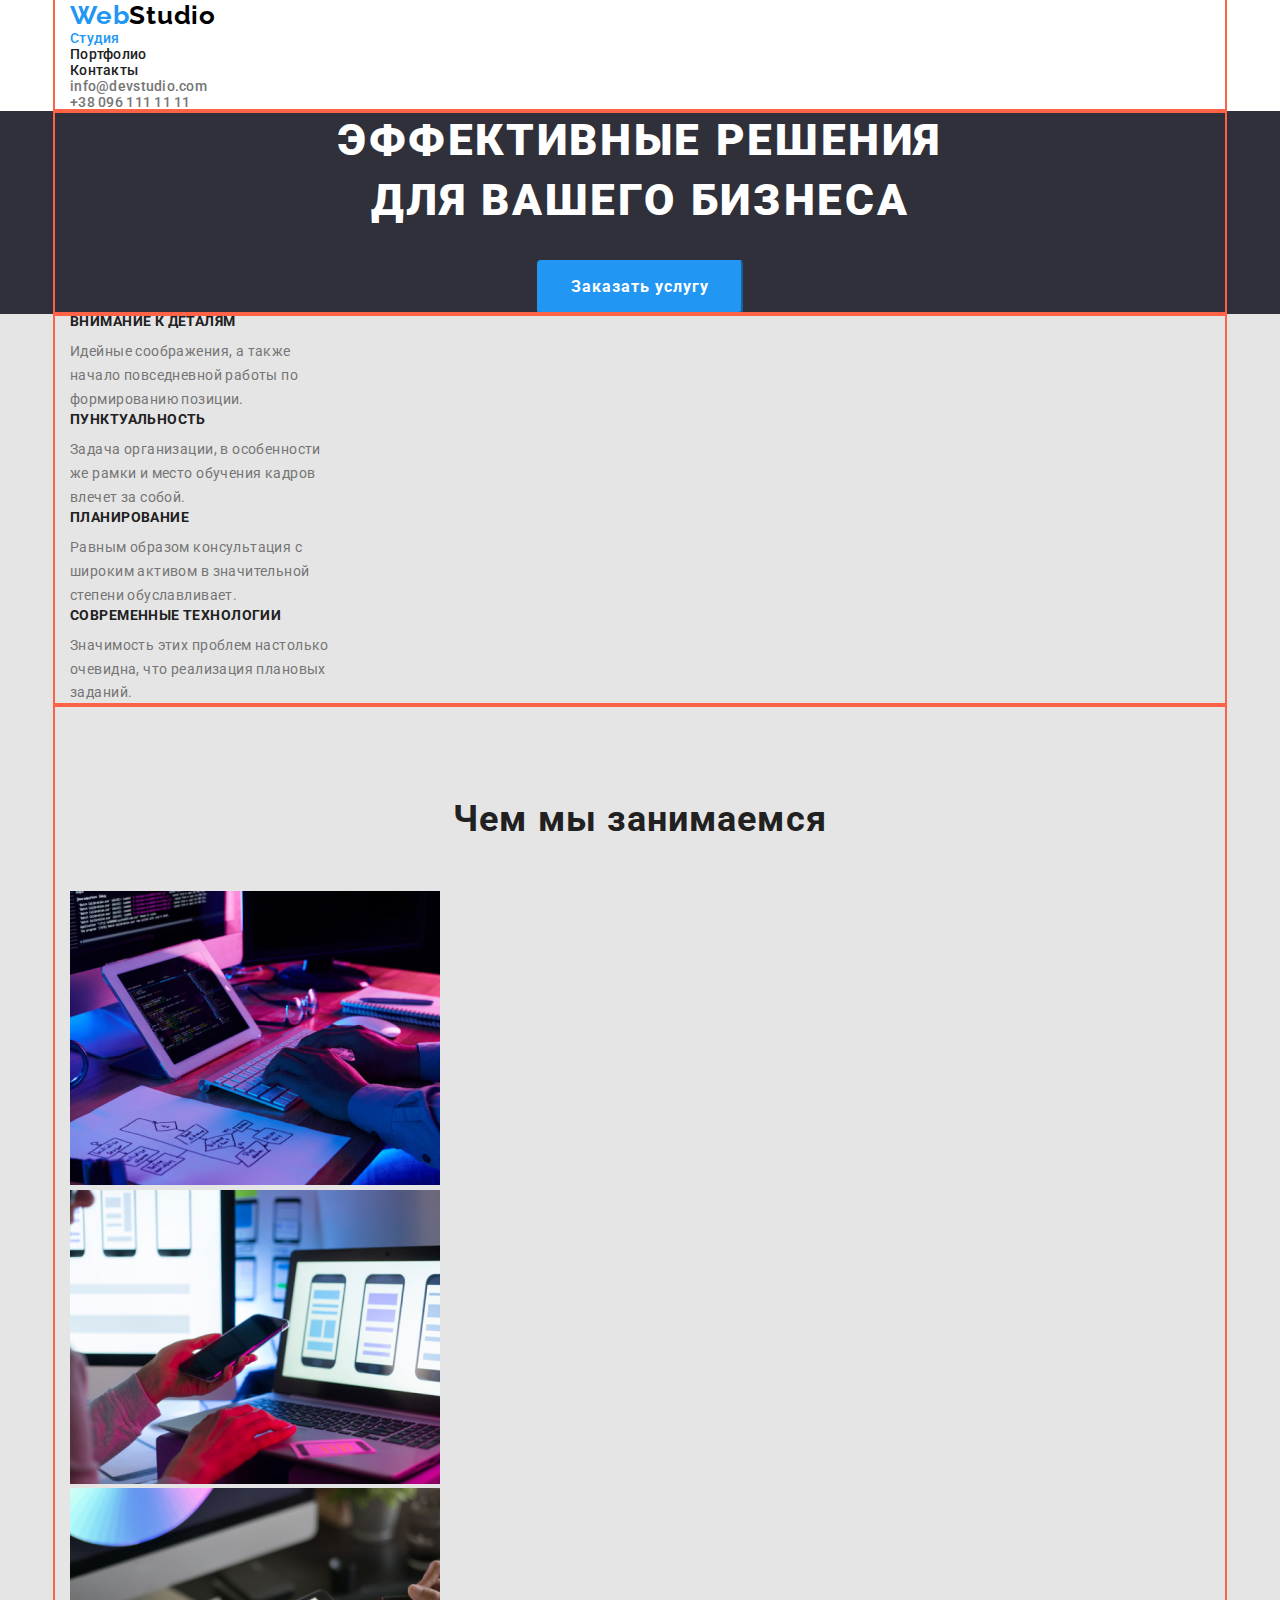
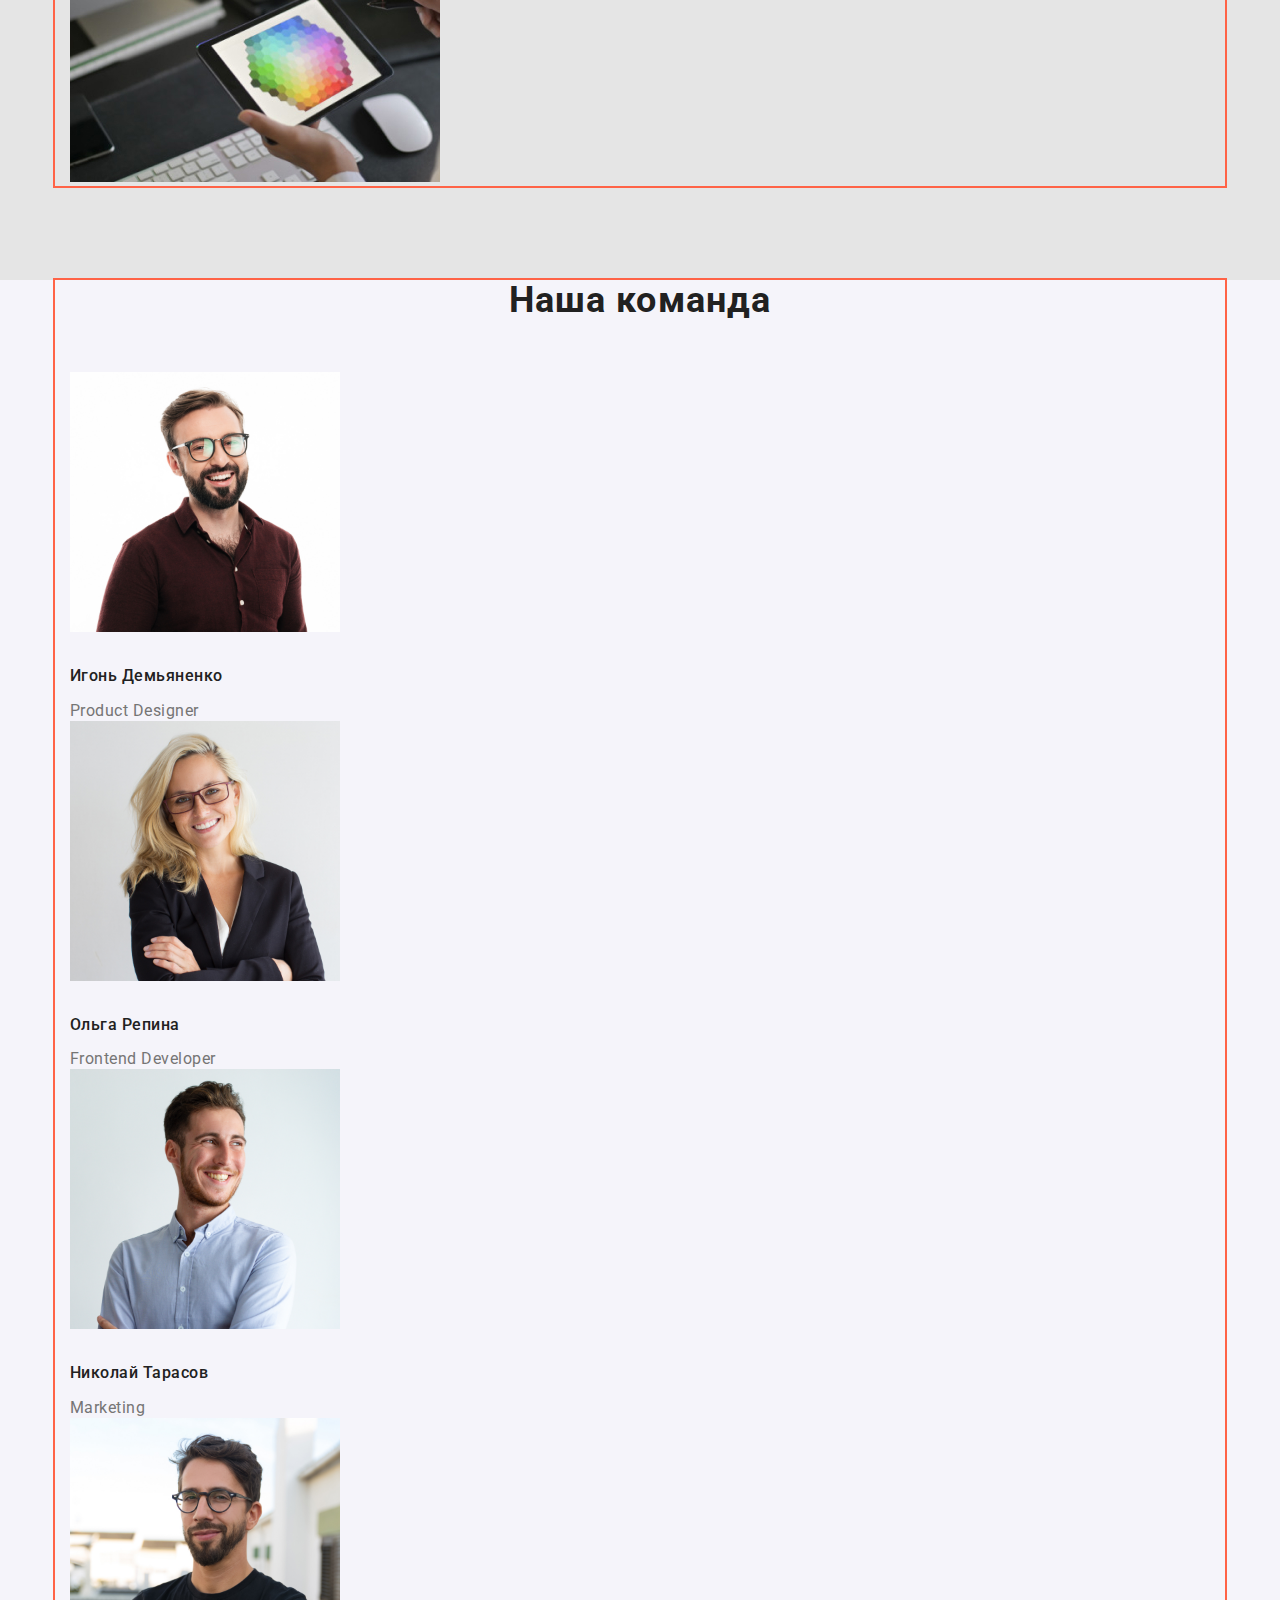
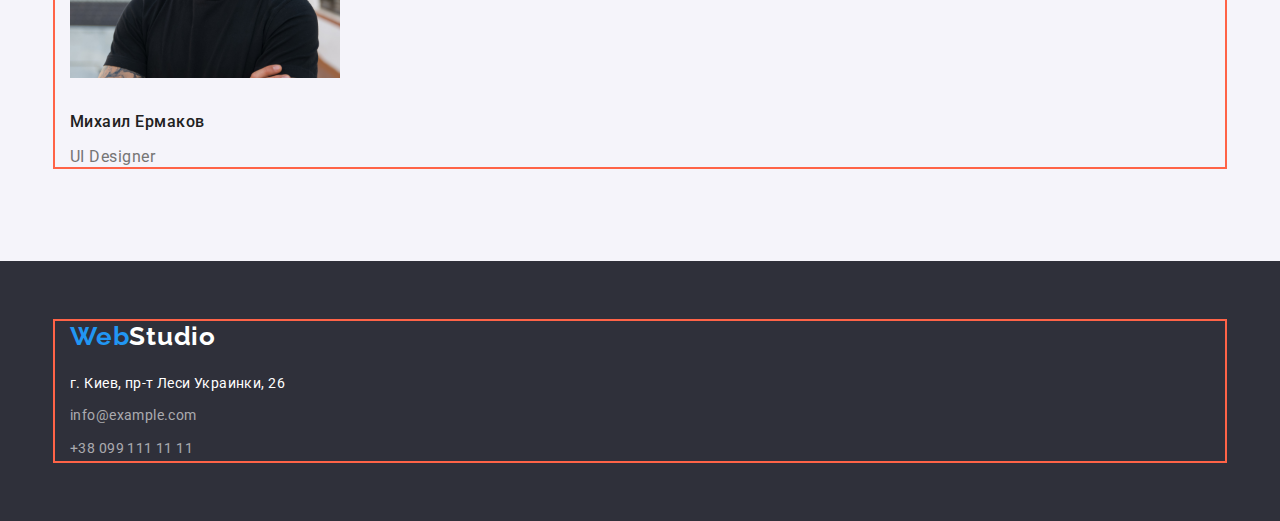
<file: index.html>
<!DOCTYPE html>
<html lang="ru">
<head>
   <meta charset="UTF-8">
   <meta http-equiv="X-UA-Compatible" content="IE=edge">
   <meta name="viewport" content="width=device-width, initial-scale=1.0">
   <title>Document</title>
<link href="https://fonts.googleapis.com/css2?family=Raleway:wght@700&family=Roboto:wght@400;500;700;900&display=swap" 
rel="stylesheet">
<link rel="stylesheet" href="https://cdnjs.cloudflare.com/ajax/libs/modern-normalize/1.1.0/modern-normalize.min.css">
   <link rel="stylesheet" href="./css/common.css">
   <link rel="stylesheet" href="./css/main.css"/>
</head>
<body>
   
<!--Шапка сайта-->
<header class="site">
<div class="container">
   <nav>
   <a href="" class="logo"><span class="blue">Web</span>Studio</a>
<ul class="site-nav list">
   <li><a href="" class="link current">Студия</a></li>
   <li><a href="./portfolio.html" class="link">Портфолио</a></li>
   <li><a href="" class="link">Контакты</a></li>
</ul>
</nav>
<ul class="contacts list">
   <li>
      <a href="mailto:info@devstudio.com" class="link">info@devstudio.com</a>
   </li>
   <li>
      <a href="tel:+380961111111" class="link">+38 096 111 11 11</a>
   </li>
</ul>
</div>

   </header>

<div class="container"></div>

<!--Секция Bg -->
<main>
   <section class="bg">
      <div class="container">
      <h1 class="bg-title">Эффективные решения </br> для вашего бизнеса</h1>
      <button type="button" class="primary-button">Заказать услугу</button>
      </div>
   </section>

<!--Секция особенности-->
   <section class="peculiarities">
      <div class="container">
      <ul class="section">
         <li>
            <h3 class="peculiarities-title">Внимание к деталям</h3>
            <p class="section-title">
               Идейные соображения, а также </br> начало повседневной работы по </br> формированию позиции.
            </p>
         </li>
         <li>
            <h3 class="peculiarities-title">Пунктуальность</h3>
            <p class="section-title">
               Задача организации, в особенности </br> же рамки и место обучения кадров </br> влечет за собой.
            </p>
         </li>
         <li>
            <h3 class="peculiarities-title">Планирование</h3>
            <p class="section-title">
               Равным образом консультация с </br> широким активом в значительной </br> степени обуславливает.
            </p>
         </li>
         <li>
            <h3 class="peculiarities-title">Современные технологии</h3>
            <p class="section-title">
               Значимость этих проблем настолько </br> очевидна, что реализация плановых </br> заданий.
            </p>
         </li>
      </ul>
      </div>
   </section>

   <!--Секция чем мы занимаемся-->
   <section class="work">
      <div class="container">
      <h2 class="work-title">Чем мы занимаемся</h2>
      <ul>
         <li>
            <img src="./images/first.jpg" alt="Tablet1" width="370px">
         </li>
         <li>
            <img src="./images/second.jpg" alt="LapTop" width="370px">
         </li>
         <li>
            <img src="./images/third.jpg" alt="Tablet2" width="370px">
         </li>
      </ul>
      </div>
   </section>

   <!--Секция Наша Команда-->
   <section class="team">
      <div class="container">
      <h2 class="team-your">Наша команда</h2>
      <ul class="leader-title">
         <li>
           <img src="./images/igor.jpg" alt="Игорь" width="270px">
            <h3 class="team-title">Игонь Демьяненко</h3>
            <p class="leader-title">Product Designer</p>
         </li>
         <li>
           <img src="./images/olga.jpg" alt="Ольга" width="270px">
            <h3 class="team-title">Ольга Репина</h3>
            <p class="leader-title">Frontend Developer</p>
         </li>
         <li>
           <img src="./images/nikolay.jpg" alt="Николай" width="270px">
               <h3 class="team-title">Николай Тарасов</h3>
               <p class="leader-title">Marketing</p>
            
         </li>
         <li>
            <img src="./images/michael.jpg" alt="Михаил" width="270">
               <h3 class="team-title">Михаил Ермаков</h3>
               <p class="leader-title">UI Designer</p>
            
         </li>
      </ul>
      </div>
   </section>

</main>

<!--Футер-->
<footer class="foot">
   <div class="container">
   <a href="" class="logo"><span class="blue">Web</span><span class="white">Studio</span></a>
   <address class="colour">
      <p class="foot-title">г. Киев, пр-т Леси Украинки, 26</p>
      <a href="" class="link">info@example.com</a>
      <a href="" class="link">+38 099 111 11 11</a>
   </address>
   </div>
</footer> 


</body>
</html>
</file>
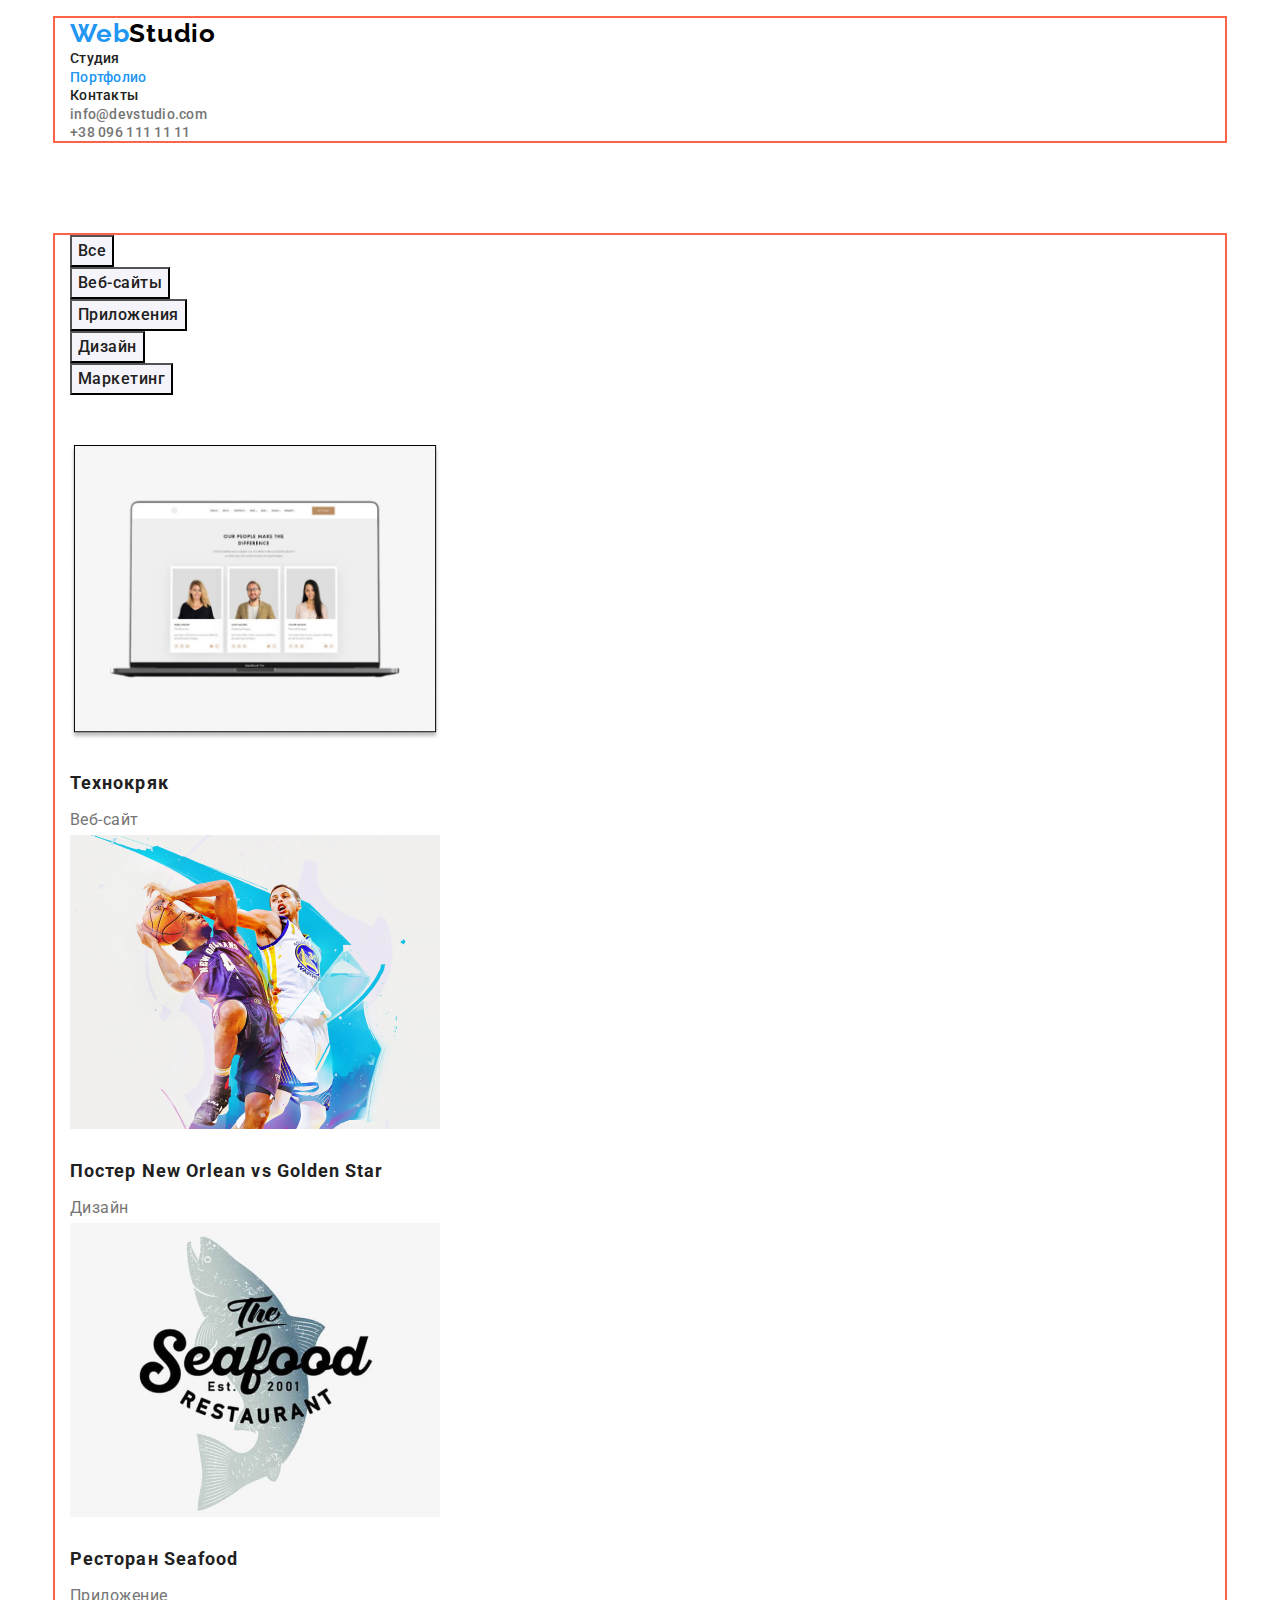
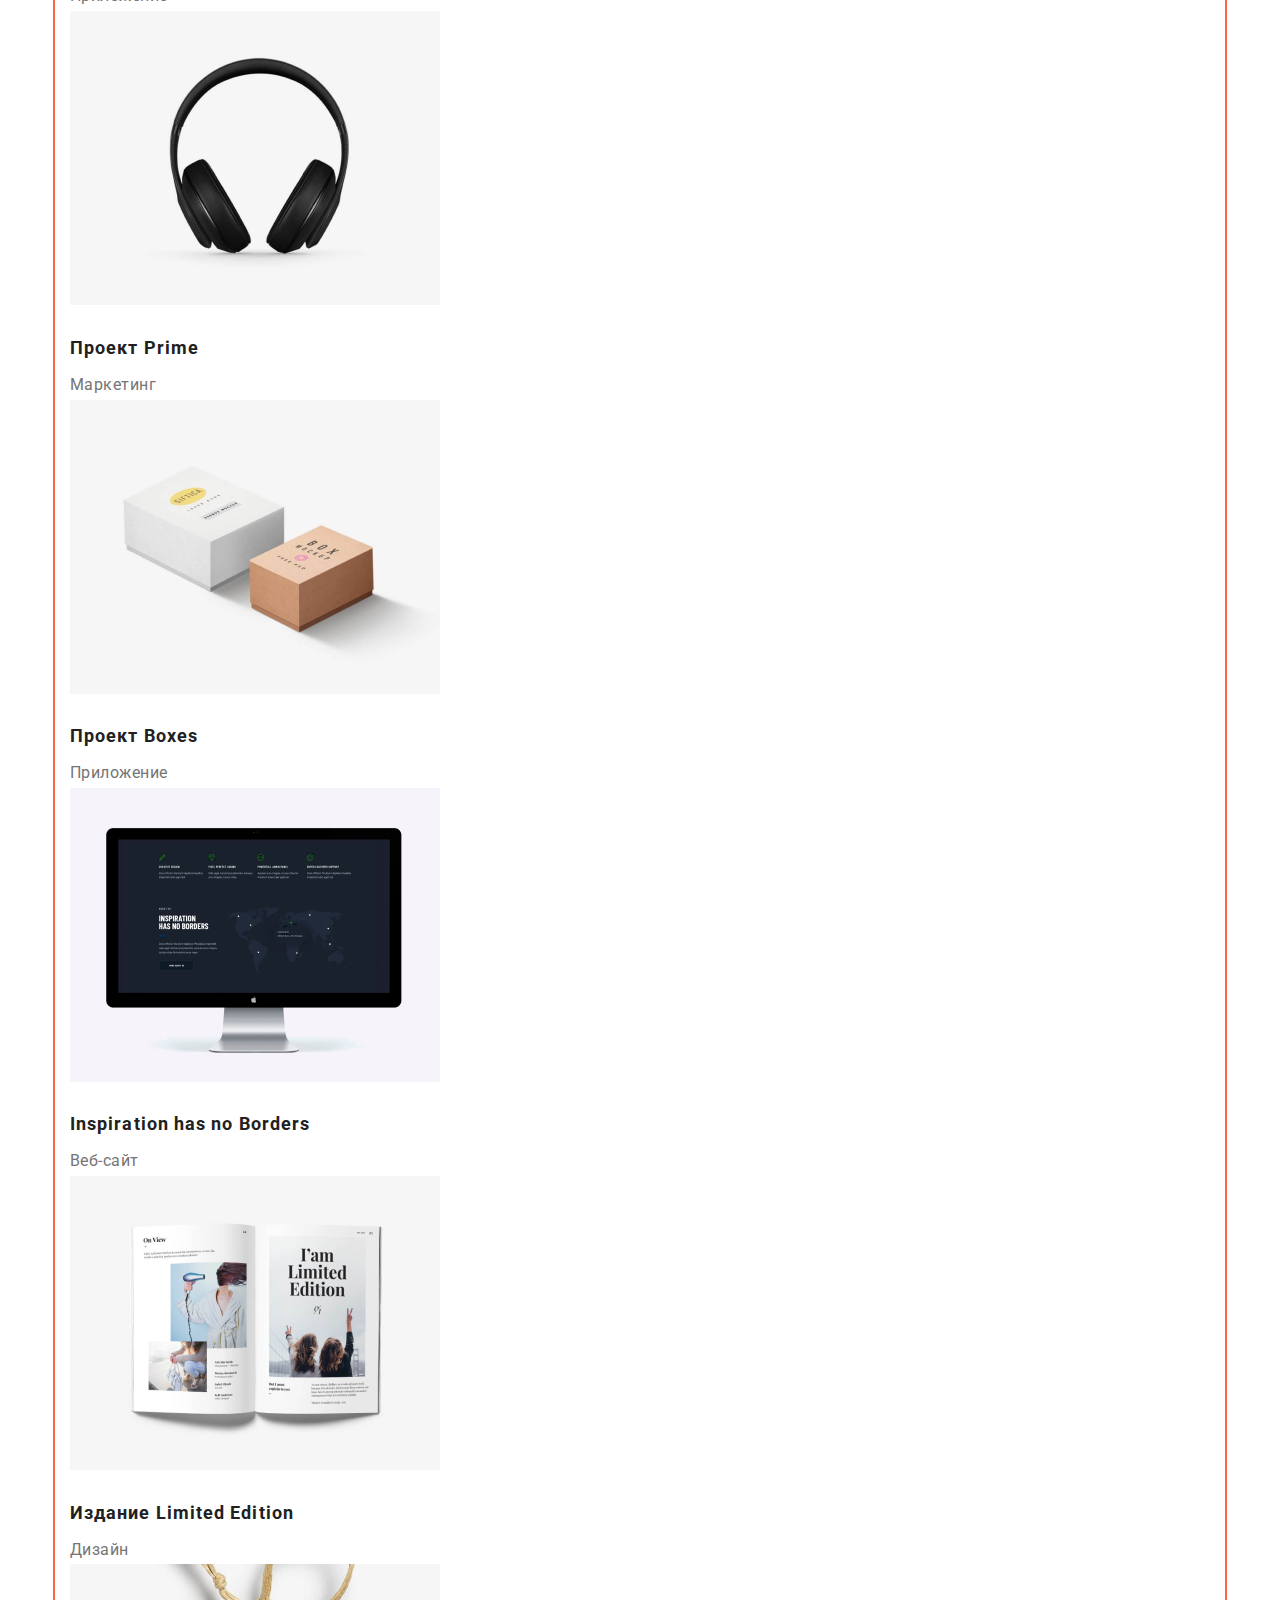
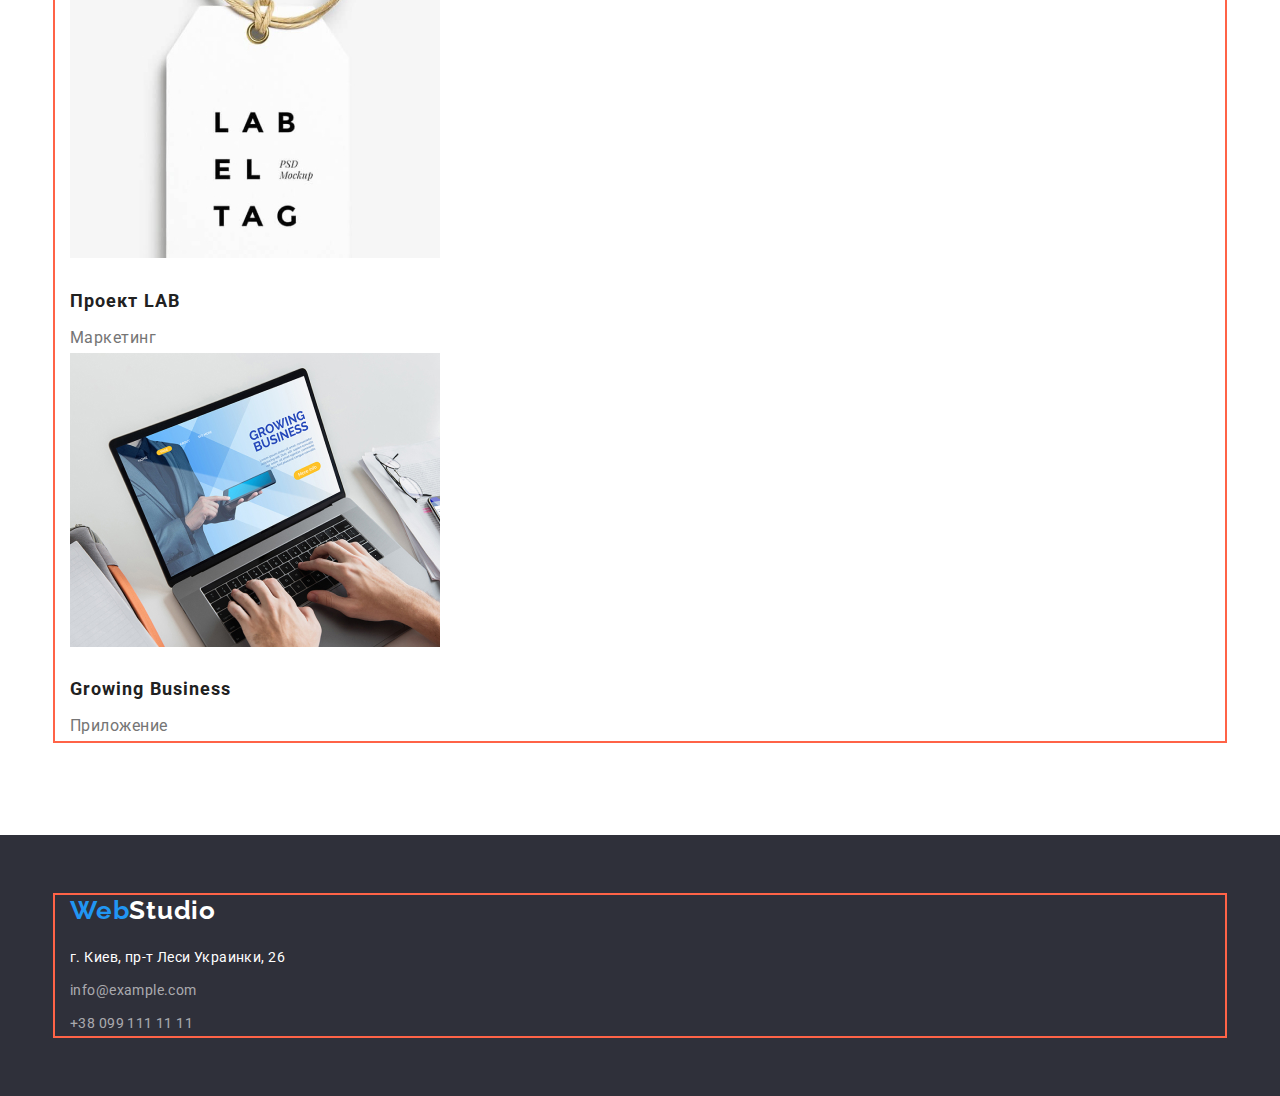
<file: portfolio.html>
<!DOCTYPE html>
<html lang="ru">
<head>
   <meta charset="UTF-8">
   <meta http-equiv="X-UA-Compatible" content="IE=edge">
   <meta name="viewport" content="width=device-width, initial-scale=1.0">
   <title>Document</title>
   <link href="https://fonts.googleapis.com/css2?family=Raleway:wght@700&family=Roboto:wght@400;500;700&display=swap" 
   rel="stylesheet">
   <link rel="stylesheet" href="https://cdnjs.cloudflare.com/ajax/libs/modern-normalize/1.1.0/modern-normalize.min.css">
   <link rel="stylesheet" href="./css/common.css">
</head>
<body>
   <!-- Шапка сайта -->
   <header>
       <div class="container">
      <nav>
         <a href="" class="logo"><span class="blue">Web</span>Studio</a>
         <ul class="site-nav list">
            <li>
               <a href="./index.html" class="link">Студия</a>
            </li>
            <li>
               <a href="" class="link current">Портфолио</a>
            </li>
            <li>
               <a href="" class="link">Контакты</a>
            </li>
         </ul>
      </nav>
      <ul class="contacts list">
         <li>
            <a href="mailto:info@devstudio.com" class="link">info@devstudio.com</a>
         </li>
         <li>
            <a href="tel:+380961111111" class="link">+38 096 111 11 11</a>
         </li>
      </ul>
      </div>
   </header>
   <!-- Секция Main -->
   <section class="section-padding">
      <div class="container">
      <ul class="section-margin">
         <li class="blue-button link">
            <button type="button" class="colour-button link">Все</button>
         </li>
         <li class="blue-button link">
            <button type="button" class="colour-button link">Веб-сайты</button>
         </li>
         <li class="blue-button link">
            <button type="button" class="colour-button link">Приложения</button>
         </li>
         <li class="blue-button link">
            <button type="button" class="colour-button link">Дизайн</button>
         </li>
         <li class="blue-button link">
            <button type="button" class="colour-button link">Маркетинг</button>
         </li>
      </ul>
      <ul>
         <li>
            <img src="./images/technokr.jpg" alt="Технокряк" width="370px">
            <h3 class="heading-title">Технокряк</h3>
            <p class="text-title">Веб-сайт</p>
         </li>
         <li>
            <img src="./images/neworlean.jpg" alt="Баскетбол" width="370px">
            <h3 class="heading-title">Постер New Orlean vs Golden Star</h3>
            <p class="text-title">Дизайн</p>
         </li>
         <li>
            <img src="./images/seafood.jpg" alt="Рыба" width="370px">
            <h3 class="heading-title">Ресторан Seafood</h3>
            <p class="text-title">Приложение</p>
         </li>
         <li>
            <img src="./images/prime.jpg" alt="Наушники" width="370px">
            <h3 class="heading-title">Проект Prime</h3>
            <p class="text-title">Маркетинг</p>
         </li>
         <li>
            <img src="./images/boxes.jpg" alt="Коробка" width="370px">
            <h3 class="heading-title">Проект Boxes</h3>
            <p class="text-title">Приложение</p>
         </li>
         <li>
            <img src="./images/borders.jpg" alt="Компьютер" width="370px">
            <h3 class="heading-title">Inspiration has no Borders</h3>
            <p class="text-title">Веб-сайт</p>
         </li>
         <li>
            <img src="./images/edition.jpg" alt="Журнал" width="370px">
            <h3 class="heading-title">Издание Limited Edition</h3>
            <p class="text-title">Дизайн</p>
         </li>
         <li>
            <img src="./images/lab.jpg" alt="Проект">
            <h3 class="heading-title">Проект LAB</h3>
            <p class="text-title">Маркетинг</p>
         </li>
         <li>
            <img src="./images/growing.jpg" alt="Ноутбук">
            <h3 class="heading-title">Growing Business</h3>
            <p class="text-title">Приложение</p>
         </li>
      </ul>
      </div>
   </section>


<!-- Футер -->
   <footer class="foot">
      <div class="container">
      <a href="" class="logotip"><span class="blue">Web</span>Studio</a>
      <address class="foot-colour link">
         <p class="foot-title">г. Киев, пр-т Леси Украинки, 26</p>
         <a href="" class="foot-colour link">info@example.com</a>
         <a href="" class="foot-colour link">+38 099 111 11 11</a>
      </address>
      </div>
   </footer>

</body>
</html>
</file>
<file: css/common.css>
/* Цвет основного текста #212121 */
/* Вторичный цвет текста #757575 */
/* Белый цвет #FFFFFF */
/* Акцент #2196F3 */
/* Цвет для контактной информации rgba(255, 255, 255, 0.6); */
/* Цвет для кнопок #F5F4FA */
/* Вторичный цвет фона #2F303A */
/* Цвет для фона конопок #F5F4FA */

:root {
  --primary-text-color: #212121;
  --secondary-text-color: #757575;
  --accent-color: #2196f3;
  --contact-color: rgba(255, 255, 255, 0.6);
  --primary-white-color: #ffffff;
  --button-color: #f5f4fa;
}

body {
  background-color: var(--primary-white-color);
  color: var(--primary-text-color);
  font-family: Roboto, sans-serif;
}
ul {
  list-style: none;
  padding: 0;
  margin: 0;
}

.container {
  margin-left: auto;
  margin-right: auto;
  width: 1170px;
  padding-left: 15px;
  padding-right: 15px;
  outline: 2px solid tomato;
}

/* Шапка сайта */
.logo {
  color: #000000;
  font-family: Raleway, sans-serif;
  font-style: normal;
  font-weight: 700;
  font-size: 26px;
  line-height: 1.19;
  letter-spacing: 0.03em;
  text-decoration: none;
}
.blue {
  color: var(--accent-color);
}

/* Навигация */
.site-nav .link {
  color: var(--primary-text-color);
  font-style: normal;
  font-weight: 500;
  font-size: 14px;
  line-height: 1.14;
  letter-spacing: 0.02em;
  text-decoration: none;
}
.site-nav .link:hover,
.site-nav .link:focus {
  color: var(--accent-color);
}
.site-nav .link.current {
  color: var(--accent-color);
}

/* Контакты */
.contacts .link {
  color: var(--secondary-text-color);
  font-style: normal;
  font-weight: 500;
  font-size: 14px;
  line-height: 1.14;
  letter-spacing: 0.02em;
  text-decoration: none;
}
.contacts .link:hover,
.contacts .link:focus {
  color: var(--accent-color);
}

/* Секция Main */
/* Кнопка */
.colour-button {
  color: var(--primary-text-color);
  background-color: var(--button-color);
  font-style: normal;
  font-weight: 500;
  font-size: 16px;
  line-height: 1.62;
  letter-spacing: 0.03em;
}
.blue-button .link:hover,
.blue-button .link:focus {
  color: var(--primary-white-color);
  background-color: var(--accent-color);
}

.heading-title {
  color: var(--primary-text-color);
  font-style: normal;
  font-weight: 700;
  font-size: 18px;
  line-height: 2;
  letter-spacing: 0.06em;
  margin-top: 20px;
  margin-bottom: 4px;
}
.text-title {
  color: var(--secondary-text-color);
  font-style: normal;
  font-weight: 400;
  font-size: 16px;
  line-height: 1.87;
  letter-spacing: 0.03em;
  margin-top: 0;
  margin-bottom: 0;
}

.section-padding {
  padding-top: 94px;
  padding-bottom: 94px;
}

.section-margin {
  margin-bottom: 50px;
}

/* Футер */
.foot {
  background-color: #2f303a;
  padding-top: 60px;
  padding-bottom: 60px;
}
.logotip {
  color: var(--primary-white-color);
  font-family: Raleway;
  font-style: normal;
  font-weight: 700;
  font-size: 26px;
  line-height: 1.19;
  letter-spacing: 0.03em;
  text-decoration: none;
}
.blue {
  color: var(--accent-color);
}
.foot-title {
  color: var(--primary-white-color);
  font-style: normal;
  font-weight: 400;
  font-size: 14px;
  line-height: 1.71;
  letter-spacing: 0.03em;
  margin-top: 20px;
  margin-bottom: 9px;
}
.foot-colour {
  color: var(--contact-color);

  font-style: normal;
  font-weight: 400;
  font-size: 14px;
  line-height: 1.71;
  letter-spacing: 0.03em;
  text-decoration: none;

  display: flex;
  flex-direction: column;
  margin-bottom: 9px;
}
.foot-colour .link:hover,
.foot-colour .link:focus {
  color: var(--accent-color);
}

.foot-colour:last-child {
  margin-bottom: 0;
}
</file>
<file: css/main.css>
/* Цвет основного текста #212121 */
/* Вторичный цвет текста #757575 */
/* Белый цвет #FFFFFF */
/* Акцент #2196F3 */
/* Цвет для контактной информации rgba(255, 255, 255, 0.6); */
/* Первичный цвет фона #FFFFFF */
/* Вторичный цвет фона #2F303A */
/* Третьичный цвет фона #F5F4FA */

:root {
  --primary-text-color: #212121;
  --secondary-text-color: #757575;
  --accent-color: #2196f3;
  --contact-color: rgba(255, 255, 255, 0.6);
  --primary-white-color: #ffffff;
}

body {
  background-color: var(--primary-white-color);
  color: var(--primary-text-color);
  font-family: Roboto, sans-serif;
}

ul {
  list-style: none;
  padding: 0px;
  margin: 0px;
}
.container {
  margin-left: auto;
  margin-right: auto;
  width: 1170px;
  padding-left: 15px;
  padding-right: 15px;
  outline: 2px solid tomato;
}

/* Шапка сайта */

.site {
  background-color: var(--primary-white-color);
}

.logo {
  color: #000000;
  font-family: Raleway, sans-serif;
  font-weight: 700;
  font-size: 26px;
  line-height: 1.19;
  letter-spacing: 0.03em;
  text-decoration: none;
}
.blue {
  color: var(--accent-color);
}
.white {
  color: var(--primary-white-color);
}

/* Навигация */
.site-nav .link {
  color: #212121;
  font-weight: 500;
  font-size: 14px;
  line-height: 1.14;
  letter-spacing: 0.02em;
  text-decoration: none;
}
.site-nav .link:hover,
.site-nav .link:focus {
  color: var(--accent-color);
}
.site-nav .link.current {
  color: var(--accent-color);
}
button {
  font-family: inherit;
}

/* Контакты */
.contacts .link {
  color: var(--secondary-text-color);
  font-weight: 500;
  font-size: 14px;
  line-height: 1.14;
  letter-spacing: 0.02em;
  text-decoration: none;
}
.contacts .link:hover,
.contacts .link:focus {
  color: var(--accent-color);
}

/* Bg */
.bg-title {
  color: var(--primary-white-color);
  font-family: Roboto;
  font-style: normal;
  font-weight: 900;
  font-size: 44px;
  line-height: 1.36;
  letter-spacing: 0.06em;
  text-transform: uppercase;
  margin-top: 0px;
  margin-bottom: 30px;
}
.bg {
  background-color: #2f303a;
  text-align: center;
}

/* Button */
.primary-button {
  color: var(--primary-white-color);
  background-color: var(--accent-color);

  font-weight: 700;
  font-size: 16px;
  line-height: 30px;
  align-items: center;
  text-align: center;
  letter-spacing: 0.06em;
  border-radius: 4px;
  padding: 10px 32px;
  min-width: 200px;
  border-color: var(--accent-color);
}

/* Секция особенности */
.section-title {
  color: var(--secondary-text-color);
  font-weight: 400;
  font-size: 14px;
  line-height: 1.71;
  letter-spacing: 0.03em;
  margin-top: 0px;
  margin-bottom: 0px;
}
.peculiarities-title {
  color: var(--primary-text-color);
  font-weight: 700;
  font-size: 14px;
  line-height: 1.14;
  letter-spacing: 0.03em;
  text-transform: uppercase;
  margin-top: 0px;
  margin-bottom: 10px;
}
.peculiarities {
  background-color: #e5e5e5;
}
/* Секция чем мы занимаемся */
.work {
  background-color: #e5e5e5;
  color: var(--primary-text-color);
  padding-bottom: 94px;
}
.work-title {
  font-family: Roboto;
  font-style: normal;
  font-weight: 700;
  font-size: 36px;
  line-height: 1.16;
  text-align: center;
  letter-spacing: 0.03em;
  margin-top: 0px;
  margin-bottom: 50px;
  padding-top: 94px;
}
/* Секция наша команда */
.team-title {
  color: var(--primary-text-color);
  font-family: Roboto;
  font-style: normal;
  font-weight: 500;
  font-size: 16px;
  line-height: 1.18;
  letter-spacing: 0.03em;
  margin-top: 30px;
  margin-bottom: 10px;
}
.leader-title {
  color: var(--secondary-text-color);
  font-family: Roboto;
  font-style: normal;
  font-weight: 400;
  font-size: 16px;
  line-height: 1.18;
  letter-spacing: 0.03em;
  margin-bottom: 0px;
}
.team {
  background-color: #f5f4fa;
  padding-bottom: 94px;
}
.team-your {
  color: var(--primary-text-color);
  font-family: Roboto;
  font-style: normal;
  font-weight: 700;
  font-size: 36px;
  line-height: 1.16;
  text-align: center;
  letter-spacing: 0.03em;
  margin-top: 0px;
  margin-bottom: 50px;
}
/* Футер */
.foot {
  background-color: #2f303a;
  padding-top: 60px;
  padding-bottom: 60px;
}
.foot-title {
  color: var(--primary-white-color);
  font-family: Roboto;
  font-style: normal;
  font-weight: 400;
  font-size: 14px;
  line-height: 1.71;
  letter-spacing: 0.03em;
  margin-top: 20px;
  margin-bottom: 9px;
}

.colour {
  color: var(--contact-color);
}

.colour .link:hover,
.colour .link:focus {
  color: var(--accent-color);
}
.colour .link {
  color: var(--contact-color);
  font-family: Roboto;
  font-style: normal;
  font-weight: normal;
  font-size: 14px;
  line-height: 1.71;
  letter-spacing: 0.03em;
  text-decoration: none;
}

.link {
  display: flex;
  flex-direction: column;
  margin-bottom: 9px;
}
.link:last-child {
  margin-bottom: 0;
}
</file>
